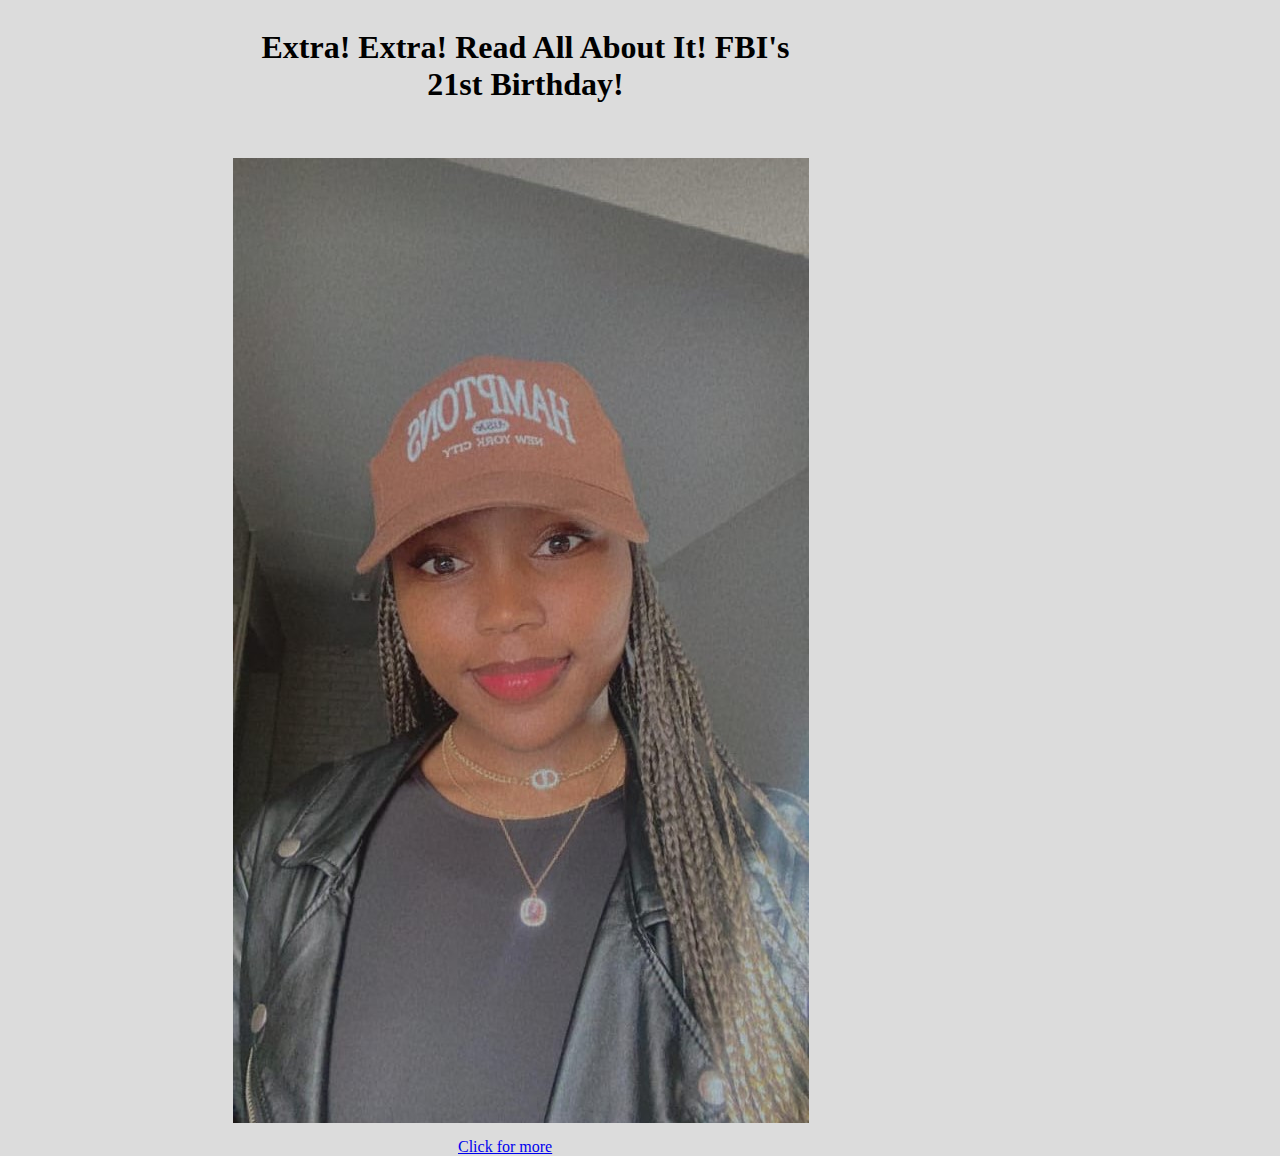
<file: index.html>
<!DOCTYPE html>
<html lang="en">
<head>
    <meta charset="UTF-8">
    <meta name="viewport" content="width=device-width, initial-scale=1.0">
    <title>Extra! Extra!</title>
    <style>
        *{
            background-color: gainsboro;
        }

        .Image{
            width: 50%;
            height: 250px;    
            position: absolute;
            top: 150px;
            left: 225px;
            display: block;
        }

        .flag{
            width: 900px;
            height: 500px;
            display: block;
            position: relative;
        }

        .link{
            display: block;
        }

        h1{
            text-align: center;
        }

        a{
            text-align: end;
        }

        .Headline{
            width: 65%;
            height: 250px;
            position:absolute;
            left: 225px;
        }

        .p{
            position: relative;
            top: 630px;
            left: 450px;
        }

    </style>
</head>
<body>
    <div class="flag">
        <div class="Headline">
            <h1>Extra! Extra! Read All About It! FBI's 21st Birthday!</h1>
        </div>

        <div class="Image">
            <img src="./assets/images/my sthandwa/FB12.jpg" 
                alt="Itu's birthday!"
            >
        </div>
        <br >       
    </div>
    
    <div class="p">
        <a href="./assets/website.html">Click for more</a>
    </div>
</body>
</html>
</file>
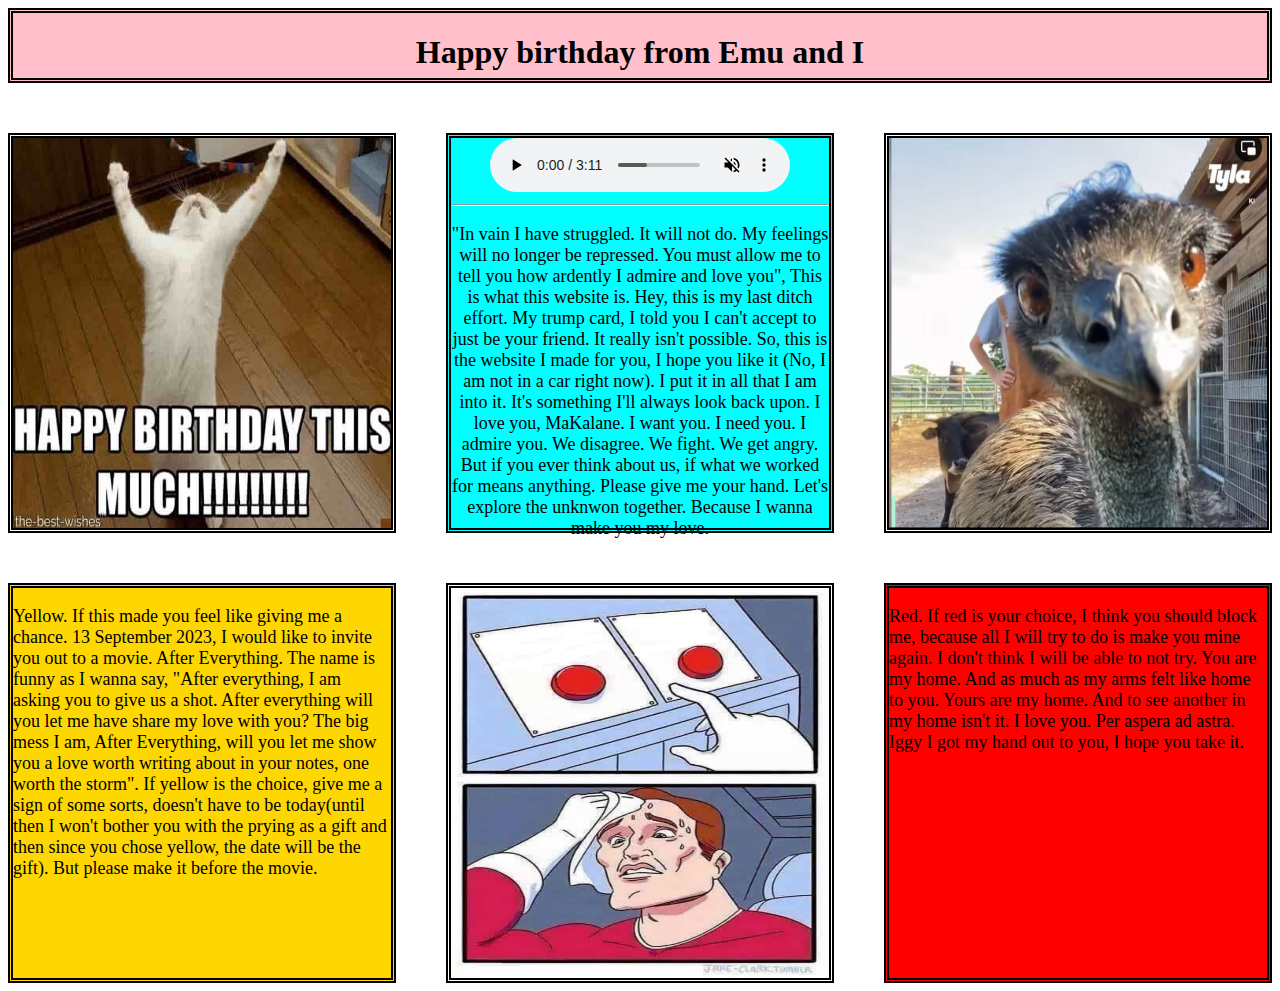
<file: assets/2lastly.html>
<!DOCTYPE html>
<html lang="en">
<head>
    <meta charset="UTF-8">
    <meta name="viewport" content="width=device-width, initial-scale=1.0">
    <title>tu me manques</title>
    <style>
        .grid-container{
            display: grid;
            grid-template-columns: 1fr 1fr 1fr;
            grid-template-rows: 75px 400px 400px;
            gap: 50px;
        }

        .first{
            grid-column: span 3;
            background-color: pink;
        }

        h1{
            text-align: center;
        }

        p{
            font-size: large;
        }

        .card{
            border: 5px;
            border-style: double;

        }

        img{
            width: 100%;
            height: 100%;
        }
        
        .third{
            text-align: center;
            background-color:aqua;
        }

        .fifth{
            background-color: gold;
        }

        .seventh{
            background-color: red;
        }

    </style>
</head>
<body>
    <div class="grid-container">
      <div class="first card">
        <h1>Happy birthday from Emu and I</h1>
      </div>
      
      <div class="second card">
        <img src="./images/my sthandwa/ebcc881649958e86d94dbcc0a4919e5c.jpg"
        >    
      </div> 

      <div class="third card">
        <audio class="audio" controls autoplay muted
        src="./images/my sthandwa/recording.MP3"></audio>

        <hr>

        <p>
            "In vain I have struggled. It will not do. My feelings will no longer be repressed.
            You must allow me to tell you how ardently I admire and love you", This is what this
            website is.
         
            Hey, this is my last ditch effort. My trump card, I told you I can't accept
            to just be your friend. It really isn't possible. So, this is the website I made
            for you, I hope you like it (No, I am not in a car right now). I put it in all that I am into it. It's something
            I'll always look back upon. I love you, MaKalane. I want you. I need you. I admire you.
            We disagree. We fight. We get angry. But if you ever think about us, if what we worked for
            means anything. Please give me your hand. Let's explore the unknwon together. Because
            I wanna make you my love. 
        </p>
      </div>


      <div class="fourth card">
        <img src="./images/my sthandwa/Screenshot_20230815-233032.jpg"
            width="350"
            height="400"
        >    
      </div>

      <div class="fifth card">
        <p>
            Yellow. If this made you feel like giving me a chance.
            13 September 2023, I would like to invite you out to a movie.
            After Everything. The name is funny as I wanna say, "After everything,
            I am asking you to give us a shot. After everything will you let me have
            share my love with you? The big mess I am, After Everything, will you let me show you
            a love worth writing about in your notes, one worth the storm". If yellow is the choice, give me a sign of some
            sorts, doesn't have to be today(until then I won't bother you with the prying as a gift and then
            since you chose yellow, the date will be the gift). But please make it before the movie.
        </p>
      </div>

      <div class="sixth card">
        <img src="./images/11e30t.jpg"
            width="100%">
      </div>

      <div class="seventh card">
        <p>
            Red. If red is your choice, I think you should block me, because all I will try
            to do is make you mine again. I don't think I will be able to not try. You 
            are my home. And as much as my arms felt like home to you. Yours are my home.
            And to see another in my home isn't it. I love you. Per aspera ad astra. Iggy I got
            my hand out to you, I hope you take it.
      </div>

    </div>   
    
</body>
</html>
</file>
